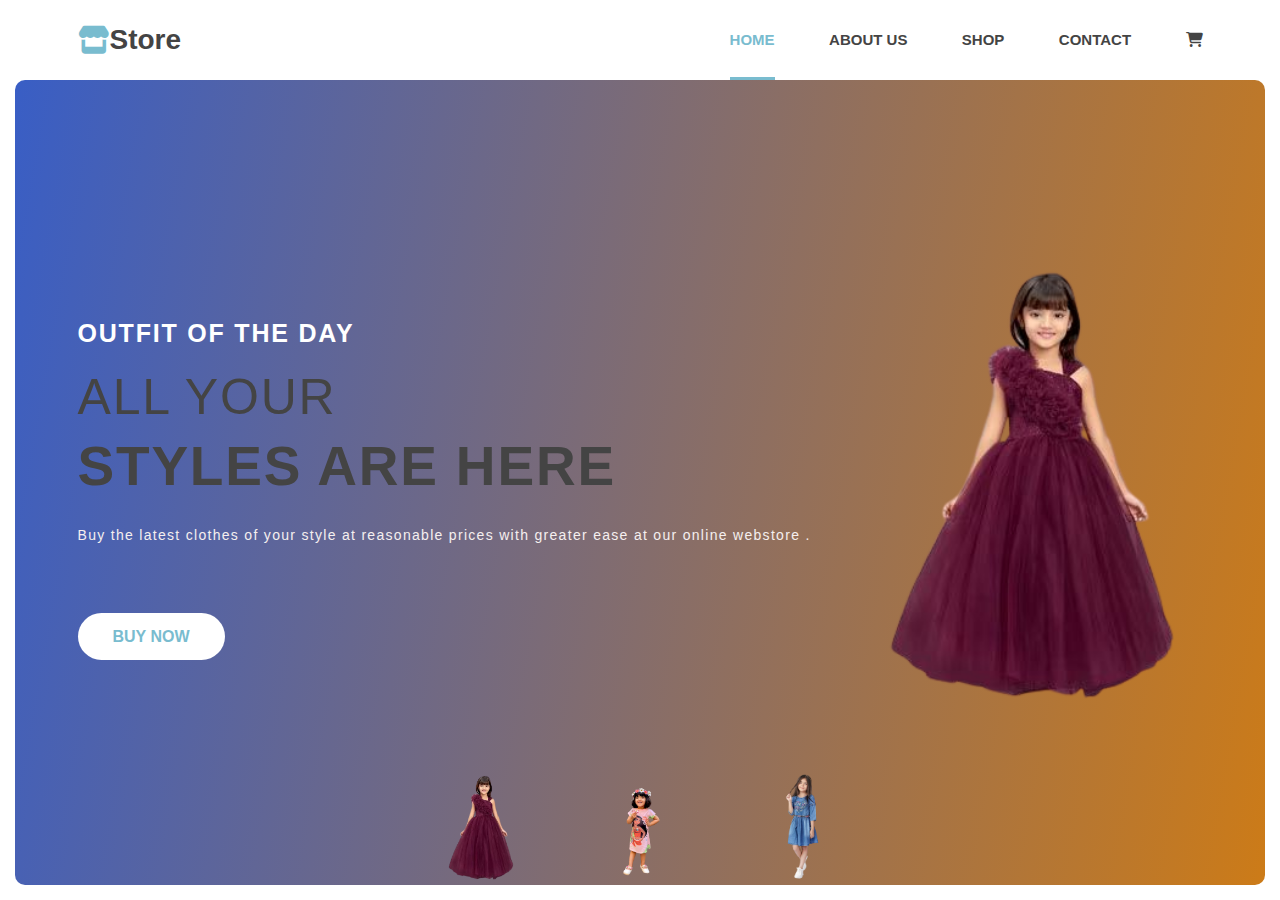
<file: Task1/index.html>
<!DOCTYPE html>
<html lang="en">
<head>
    <meta charset="UTF-8">
    <meta http-equiv="X-UA-Compatible" content="IE=edge">
    <meta name="viewport" content="width=device-width, initial-scale=1.0">
    <title>Store</title>

    <!-- link icon -->
    <link rel="stylesheet" href="https://cdnjs.cloudflare.com/ajax/libs/font-awesome/6.3.0/css/all.min.css">

    <!-- link file css -->
    <link rel="stylesheet" href="style.css">
</head>
<body>
    <div class="contanier">

        <nav>
            <div class="logo">
                <i class="fa-solid fa-store"></i>
                <h1>Store</h1>
            </div>

            <ul>
                <li class="active"><a href="#">home</a></li>
                <li><a href="#">about us</a></li>
                <li><a href="#">shop</a></li>
                <li><a href="#">contact</a></li>
                <li><a href="#"><i class="fa-solid fa-cart-shopping"></i></a></li>
            </ul>
        </nav>

        <div class="content">
            <div class="div-text">
                <span>outfit of the day</span>
                <h3>all your</h3>
                <h1>styles are here</h1>
                <p>Buy the latest clothes of your style at reasonable prices with greater ease at our online webstore .<br> 
                     <br> </p>
                    <a href="#" class="btn">buy now</a>
            </div>

            <div class="div-img">
                <img id="big-img" src="image2.png" alt="">
            </div>

            <div class="small-img">
                <img onclick="myTshirt(this.src)" src="image2.png" alt="">
                <img onclick="myTshirt(this.src)" src="image1.png" alt="">
                <img onclick="myTshirt(this.src)" src="image3.png" alt="">
            </div>
        </div>
    </div>

    <script>
        let bigImage = document.getElementById('big-img');

        function myTshirt(shirt){
            bigImage.src = shirt
        }
    </script>
</body>
</html>
</file>
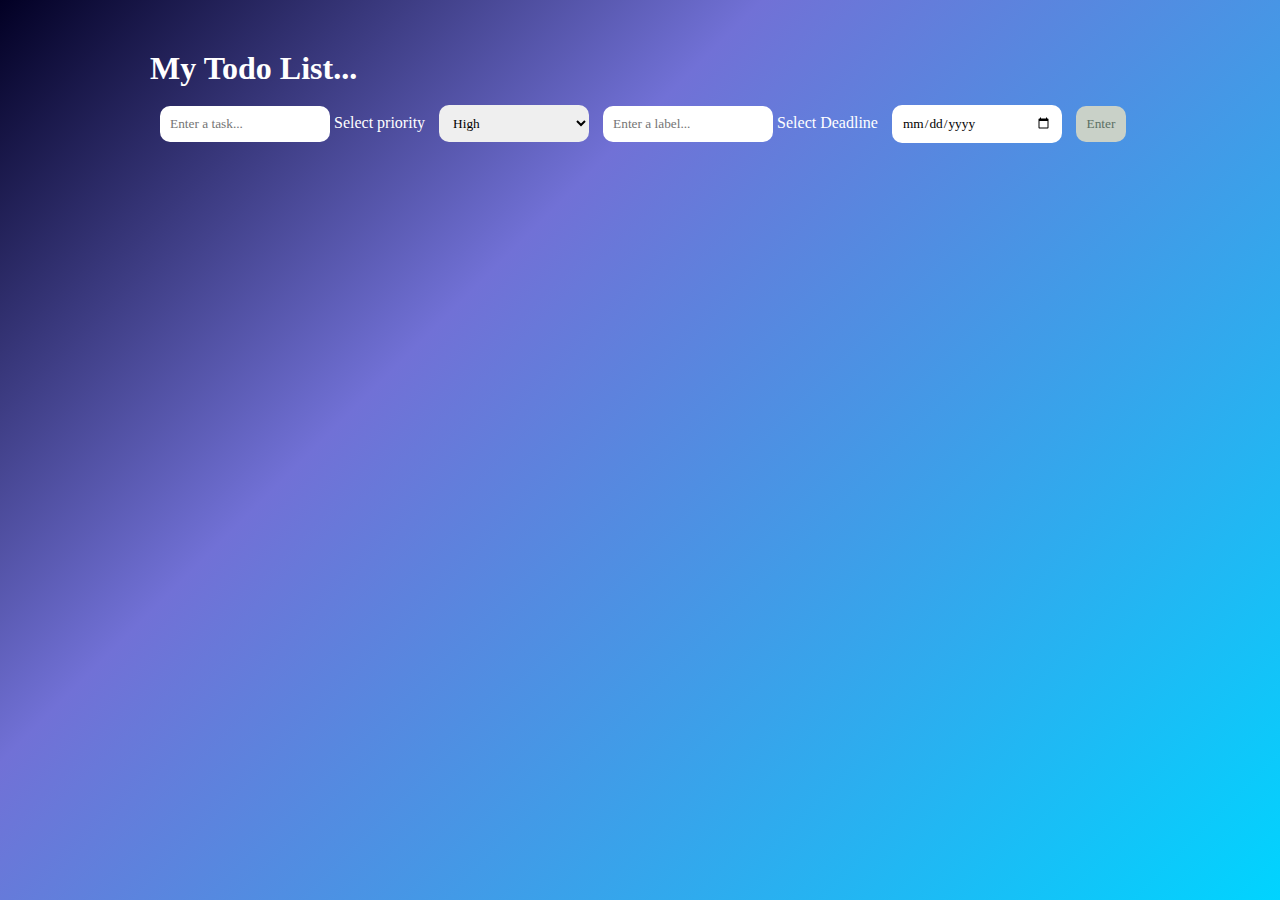
<file: Task2/index.html>
<!DOCTYPE html>
<html lang="en">

<head>
  <meta charset="UTF-8">
  <meta http-equiv="X-UA-Compatible" content="IE=edge">
  <meta name="viewport" content="width=device-width, initial-scale=1.0">
  <link rel="stylesheet" href="style.css">
  <link rel="preconnect" href="https://fonts.googleapis.com">
  <link rel="preconnect" href="https://fonts.gstatic.com" crossorigin>
  <link href="https://fonts.googleapis.com/css2?family=Shadows+Into+Light&display=swap" rel="stylesheet">
  <link rel="stylesheet" href="https://cdnjs.cloudflare.com/ajax/libs/font-awesome/6.2.0/css/all.min.css">
  <title>To-do list</title>
</head>

<body>

  <main class="app">
    <h1>My Todo List...</h1>
    <div class="input-header">
      <h1><span id="date"></span></h1>
      <div class="to-do-input">
        <input type="text" id="item" placeholder="Enter a task...">
        <label >Select priority</label>
        <select id="priority">
          <option value="high">High</option>
          <option value="medium">Medium</option>
          <option value="low">Low</option>
        </select>
        <input type="text" id="label" placeholder="Enter a label...">
        <label id = "lbl">Select Deadline</label>
        <input type="date" id="deadline">
        <button onclick="addTask()">Enter</button>
      </div>
    </div>
    <div class="to-do-list">
      <ul id="list-container">
      <!-- <li class="checked">Task 1</li>
      <li>Task 2</li>
      <li>Task 3</li> -->
  </ul>
</div>
  </main>

  <script src="script.js"></script>

</body>

</html>
</file>
<file: Task1/style.css>
*{
    padding: 0;
    margin: 0;
    box-sizing: border-box;
    font-family: sans-serif;
}
.contanier{
    width: 100%;
    height: 100vh;
    padding: 0 15px 15px;
}
.contanier nav{
    width: 90%;
    margin: auto;
    display: flex;
    justify-content: space-between;
    align-items: center;
    height: 80px;
}
nav .logo{
    display: flex;
    align-items: center;
}
nav .logo i{
    color: #79bccf;
    font-size: 28px;
}
nav .logo h1{
    color: #444;
    font-size: 28px;
}

nav ul li{
    display: inline-block;
    margin-left: 50px;
    height: 80px;
    position: relative;
    line-height: 80px;
    cursor: pointer;
}
nav ul li::after{
    content: '';
    position: absolute;
    bottom: 0;
    left: 0;
    background: #79bccf;
    width: 0%;
    height: 3px;
    transition: 0.3s;
}
nav ul li:hover::after,
nav ul li.active::after{
    width: 100%;
}
nav ul li a{
    color: #444;
    font-weight: bold;
    text-transform: uppercase;
    text-decoration: none;
    font-size: 15px;
    transition: 0.3s;
}
nav ul li a:hover,
nav ul li.active a{
    color: #79bccf;
}


.contanier .content{
    width: 100%;
    height: calc(100vh - 95px);
    background: linear-gradient(100deg, #395ec5, #cc7b18);
    border-radius: 10px;
    display: flex;
    justify-content: space-between;
    align-items: center;
    padding: 0 5%;
}
.content .div-text span{
    color: #fff;
    font-size: 25px;
    text-transform: uppercase;
    letter-spacing: 1.8px;
    font-weight: bold;
}
.content .div-text h3{
    text-transform: uppercase;
    letter-spacing: 1.8px;
    font-size: 50px;
    font-weight: normal;
    margin: 20px 0 8px;
    color: #444;
}
.content .div-text h1{
    font-size: 55px;
    font-weight: bold;
    text-transform: uppercase;
    letter-spacing: 1.8px;
    color: #444;
    margin-bottom: 25px;
}
.content .div-text p{
    color: #f5efef;
    font-size: 14px;
    line-height: 1.8;
    letter-spacing: 1.3px;
    margin-bottom: 55px;
}
.content .div-text .btn{
    padding: 15px 35px;
    background-color: #fff;
    color: #79bccf;
    text-transform: uppercase;
    font-weight: bold;
    text-decoration: none;
    border-radius: 30px;
    transition: 0.3s;
}
.content .div-text .btn:hover{
    color: #fff;
    background-color: #79bccf;
}



.content .div-img img{
    width: 350px;
}
.content .small-img{
    position: absolute;
    left: 50%;
    bottom: 20px;
    transform: translateX(-50%);
    display: flex;
    gap: 80px;
}
.content .small-img img{
    width: 80px;
    cursor: pointer;
    transition: 0.4s;
}
.content .small-img img:hover{
    transform: scale(1.2);
}
</file>
<file: Task2/style.css>
*{
  padding: 0;
  margin: 0;
}

/* #5b7065, black */
body {
  background: rgb(2,0,36);
background: linear-gradient(135deg, rgba(2,0,36,1) 0%, rgba(113,113,214,1) 35%, rgba(0,212,255,1) 100%);
  font-family: "Times New Roman", Times, serif;
  min-height: 100vh;
}

button {
  height: fit-content;
  cursor: pointer;
  color: #04202c;
  background-color: #c9d1c8;
}

.app {
  width: 1000px;
  margin-left: 150px;
  align-items: center;
  padding-top: 50px;
  color: white;
}

.input-header {
  display: inline;
  justify-content: space-between;
  align-content: center;
  color: white;
  padding: 10px 10px 10px 10px;
}

.to-do-input input {
  width: 150px;
  font-family: inherit;
  border: none;
  border-top-left-radius: 10px;
  border-top-right-radius: 10px;
  border-bottom-left-radius: 10px;
  border-bottom-right-radius: 10px;
  padding: 10px;
  margin-left: 10px;
  outline: none;
}
.to-do-input select {
  width: 150px;
  font-family: inherit;
  border: none;
  border-top-left-radius: 10px;
  border-top-right-radius: 10px;
  border-bottom-left-radius: 10px;
  border-bottom-right-radius: 10px;
  margin-left:10px;
  padding: 10px;
  outline: none;
}
.to-do-input button {
  width: 50px;
  color: #5b7065;
  font-family: inherit;
  border: none;
  padding: 10px;
  border-top-right-radius: 10px;
  border-top-left-radius: 10px;
  border-bottom-right-radius: 10px;
  border-bottom-left-radius: 10px;
  margin-left : 10px;
}

ul li{
  list-style: none;
  background-color: rgb(201, 209, 200,0.3);
  font-size: 20px;
  font-weight: 100;
  padding: 12px 8px 12px 50px;
  user-select: none;
  cursor: pointer;
  position: relative;
  vertical-align: middle;
  border-style: solid;
  border-color: #2e2e2f;
  border-radius: 10px;
  border-width: thin;
  margin-right: 30px;
  margin-left: 20px;
  margin-bottom: 10px;
}
ul li::before{
  content: '';
  position: absolute;
  height: 28px;
  width: 28px;
  border-radius: 50%;
  background-image: url(./unchecked.png);
  background-size: cover;
  background-position: center;
  top: 12px;
  left: 8px;
}
ul li span{
  position: absolute;
  right: 0;
  top: 5px;
  width: 40px;
  height: 40px;
  font-size: 22px;
  color: #555;
  line-height: 40px;
  text-align: center;
  border-radius: 50%;
}
ul li span:hover{
  background-color: #edeef0;
}
@media(max-width: 768px) {
  .app {
    width: 95%;
    text-align: center;
  }

  .input-header {
    flex-direction: column;
    padding-bottom: 20px;
  }

  .to-do-input {
    display: flex;
  }

  .to-do-input input {
    width: 300px;
  }

}
</file>
